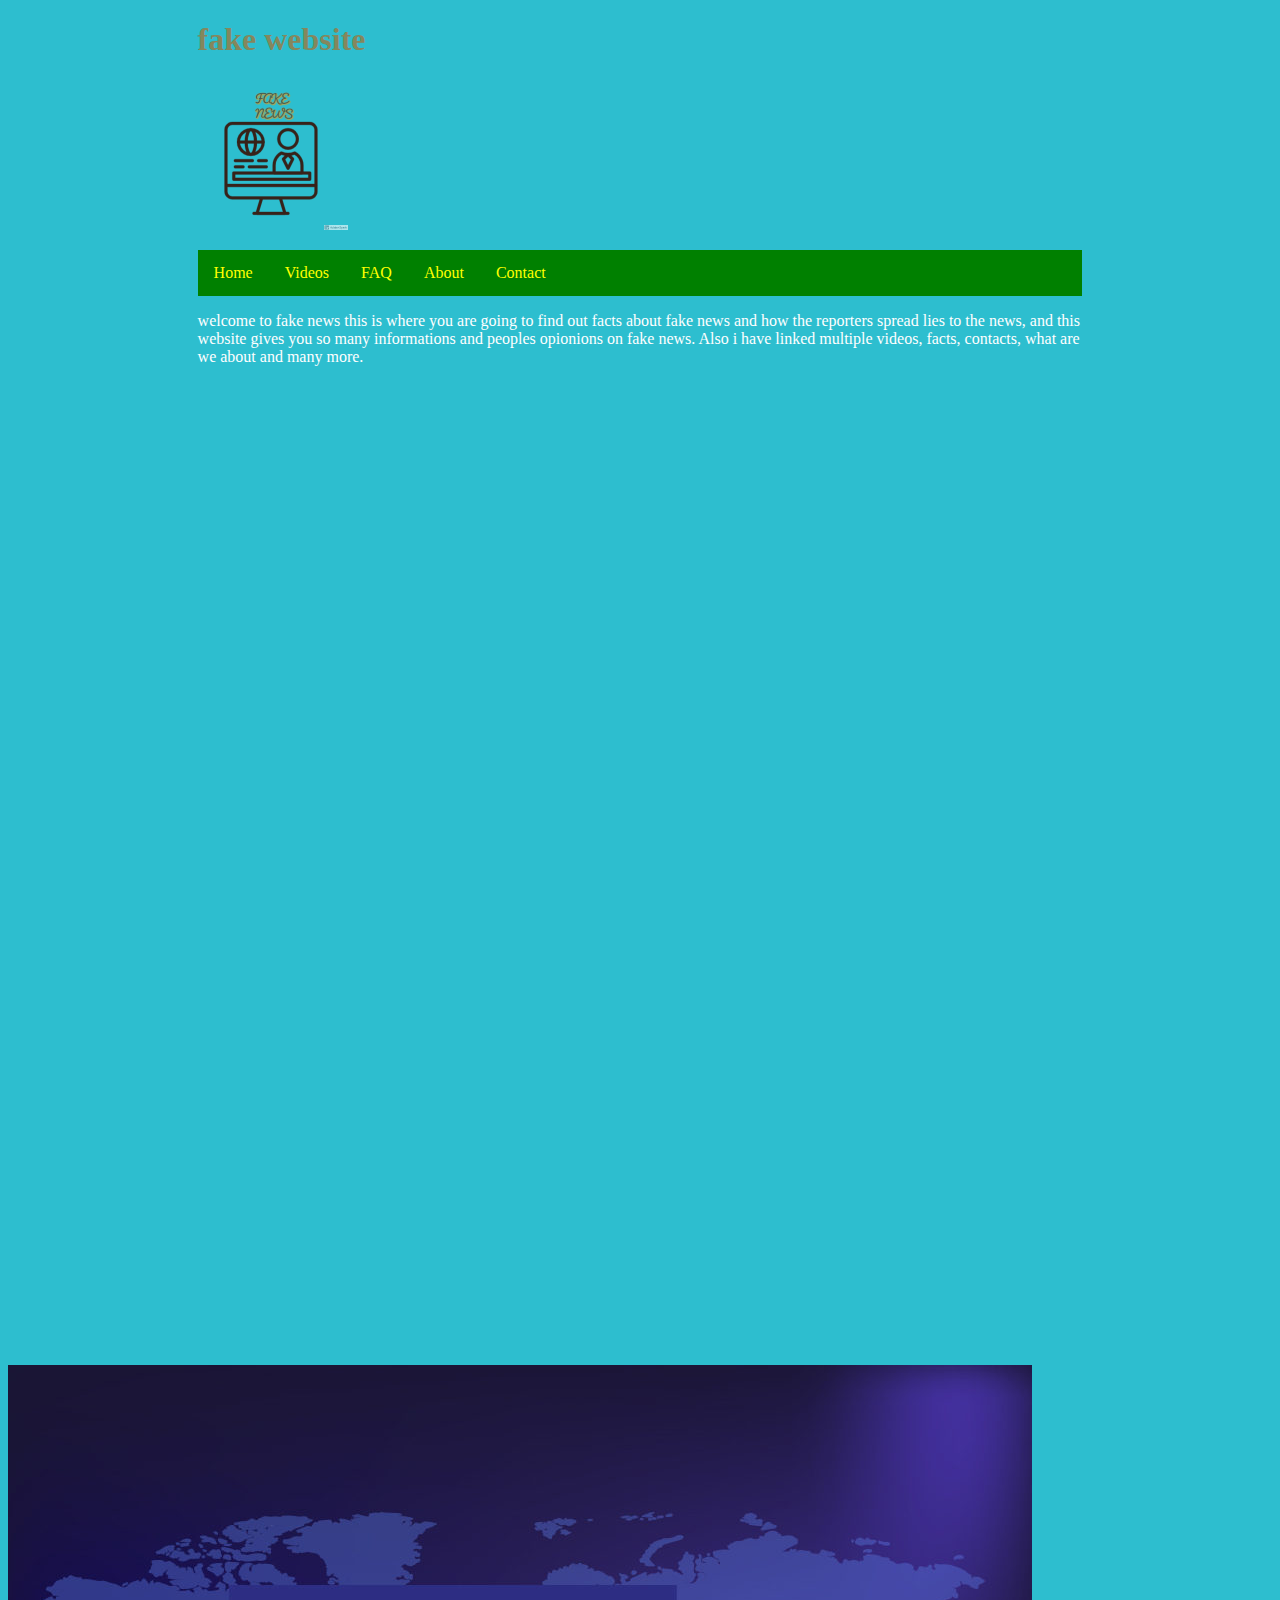
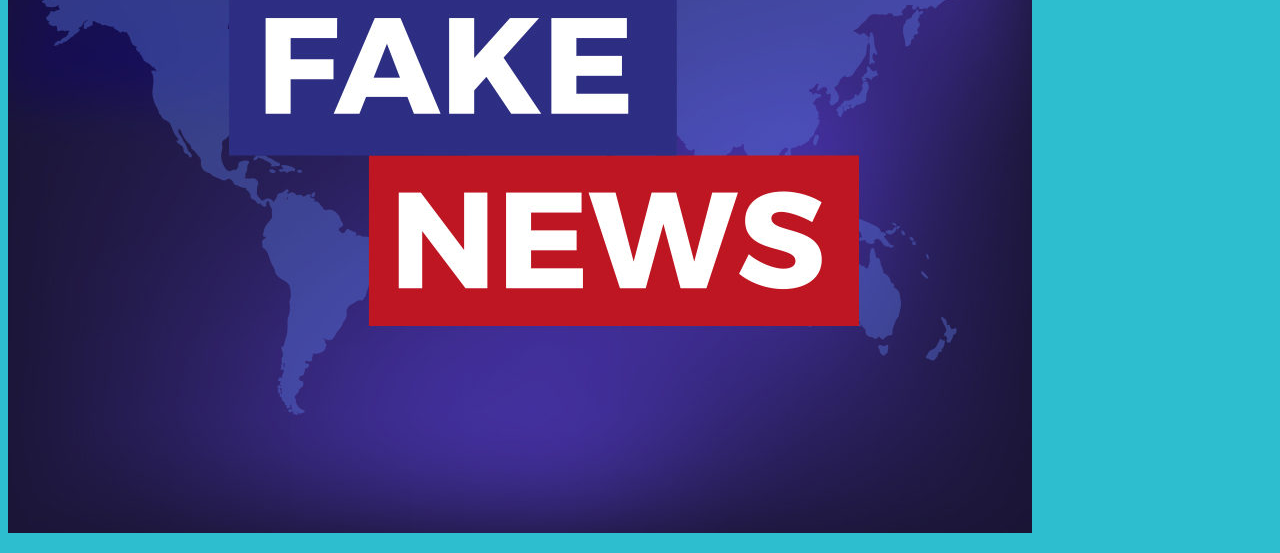
<file: index.html>
<!doctype html> 

<html> 

<head> 

<meta charset="utf-8"> 

<title>Welcome to Fake News | Homepage | Fake News, Trump, Deep Fakes</title>
<link rel="stylesheet" type="text/css" href="css/style.css">  

</head> 

 

<body> 
<div id="wrapper">

<header>
<h1>fake website </h1>
<p><img src="images/fake-news.png" alt="fake news logo " /> </p>
</header>
 



 

 

 

 



<nav> 

<ul> 

<li><a href="index.html">Home</a></li> 

<li><a href="videos.html">Videos</a></li> 

<li><a href="faq.html">FAQ</a></li> 

<li><a href="about.html">About</a></li> 

<li><a href="contact.html">Contact</a></li> 

</ul> 

</nav> 
<main> 

<p> welcome to fake news this is where you are going to find out facts about fake news and how the reporters spread lies to the news, and this website gives you so many informations and peoples opionions on fake news. Also i have linked multiple videos, facts, contacts, what are we about and many more.

 

<section> 

<div class="container"> 

  <div class="box1"><iframe width="560" height="315" src="https://www.youtube.com/embed/IySmJ1-q2do" title="YouTube video player" frameborder="0" allow="accelerometer; autoplay; clipboard-write; encrypted-media; gyroscope; picture-in-picture" allowfullscreen></iframe></div> 

  <div class="box2"><iframe width="560" height="315" src="https://www.youtube.com/embed/UfTUdOtRrwo" title="YouTube video player" frameborder="0" allow="accelerometer; autoplay; clipboard-write; encrypted-media; gyroscope; picture-in-picture" allowfullscreen=""></iframe></div>
</div> 

  <div class="box3"><iframe width="560" height="315" src="https://www.youtube.com/embed/cSKGa_7XJkg" title="YouTube video player" frameborder="0" allow="accelerometer; autoplay; clipboard-write; encrypted-media; gyroscope; picture-in-picture" allowfullscreen=""></iframe></div> 


  
</div> 

</section> 

 

</main> 
 
<p><img src="images/fake-news-1024x768.jpg" alt="fake news logo "> </p>

 

<footer> 

 

</footer> 
 

 

 

</div> <!--end of wrapper--> 

</body> 

 

</html>
</file>
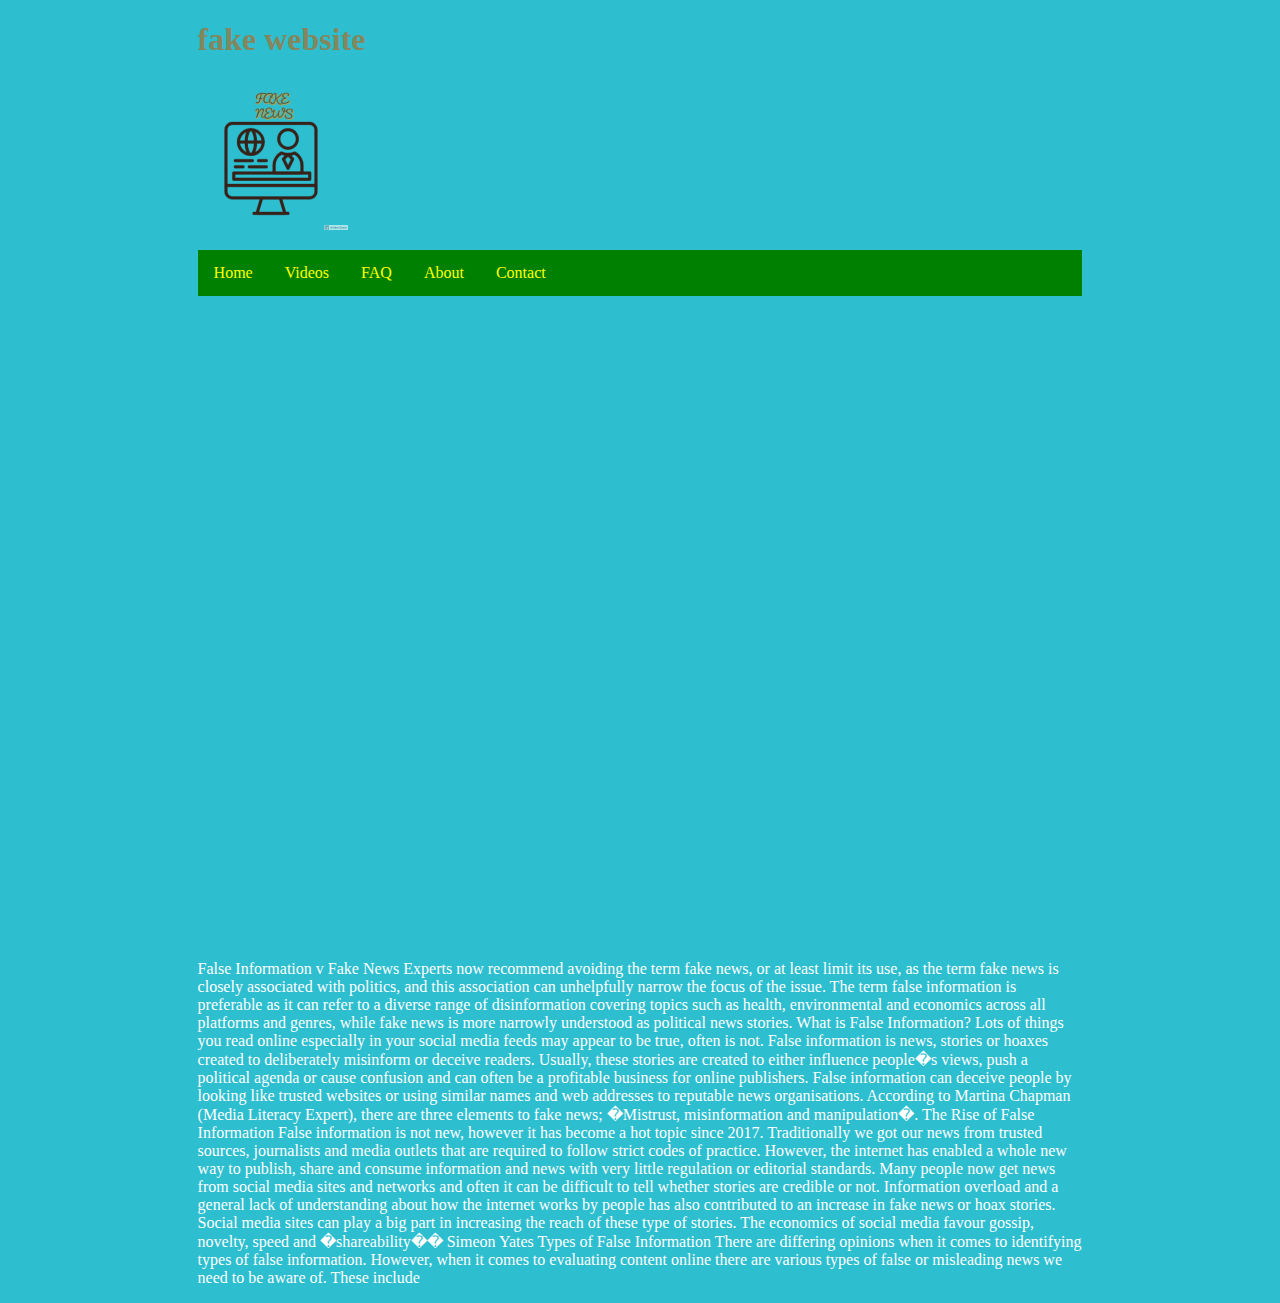
<file: about.html>
<!doctype html> 

<html> 

<head> 

<meta charset="utf-8"> 

<title>Welcome to Fake News | Homepage | Fake News, Trump, Deep Fakes</title>
<link rel="stylesheet" type="text/css" href="css/style.css">  

</head> 

 

<body> 
<div id="wrapper">

<header>
<h1>fake website </h1>
<p><img src="images/fake-news.png" alt="fake news logo " /> </p>
</header>
 



 

 

 

 



<nav> 

<ul> 

<li><a href="index.html">Home</a></li> 

<li><a href="videos.html">Videos</a></li> 

<li><a href="faq.html">FAQ</a></li> 

<li><a href="about.html">About</a></li> 

<li><a href="contact.html">Contact</a></li> 

</ul> 

</nav> 
<main> 


 

<section> 

<div class="container"> 

  <div class="box1"><iframe width="560" height="315" src="https://www.youtube.com/embed/IySmJ1-q2do" title="YouTube video player" frameborder="0" allow="accelerometer; autoplay; clipboard-write; encrypted-media; gyroscope; picture-in-picture" allowfullscreen></iframe></div> 

  <div class="box2"><iframe width="560" height="315" src="https://www.youtube.com/embed/UfTUdOtRrwo" title="YouTube video player" frameborder="0" allow="accelerometer; autoplay; clipboard-write; encrypted-media; gyroscope; picture-in-picture" allowfullscreen></iframe></div> 


</div> 


</section> 

<p> False Information v Fake News
Experts now recommend avoiding the term fake news, or at least limit its use, as the term fake news is closely associated with politics, and this association can unhelpfully narrow the focus of the issue. The term false information is preferable as it can refer to a diverse range of disinformation covering topics such as health, environmental and economics across all platforms and genres, while fake news is more narrowly understood as political news stories.
 

What is False Information?
Lots of things you read online especially in your social media feeds may appear to be true, often is not. False information is news, stories or hoaxes created to deliberately misinform or deceive readers. Usually, these stories are created to either influence people�s views, push a political agenda or cause confusion and can often be a profitable business for online publishers. False information can deceive people by looking like trusted websites or using similar names and web addresses to reputable news organisations.

According to Martina Chapman (Media Literacy Expert), there are three elements to fake news; �Mistrust, misinformation and manipulation�.

 

The Rise of False Information
False information is not new, however it has become a hot topic since 2017. Traditionally we got our news from trusted sources, journalists and media outlets that are required to follow strict codes of practice. However, the internet has enabled a whole new way to publish, share and consume information and news with very little regulation or editorial standards.

Many people now get news from social media sites and networks and often it can be difficult to tell whether stories are credible or not. Information overload and a general lack of understanding about how the internet works by people has also contributed to an increase in fake news or hoax stories. Social media sites can play a big part in increasing the reach of these type of stories.

The economics of social media favour gossip, novelty, speed and �shareability�� Simeon Yates

 

Types of False Information
There are differing opinions when it comes to identifying types of false information. However, when it comes to evaluating content online there are various types of false or misleading news we need to be aware of. These include
 

</main> 



 


 

 

 


 

<footer> 

 

</footer> 
 

 

 

</div> <!--end of wrapper--> 

</body> 

 

</html>
</file>
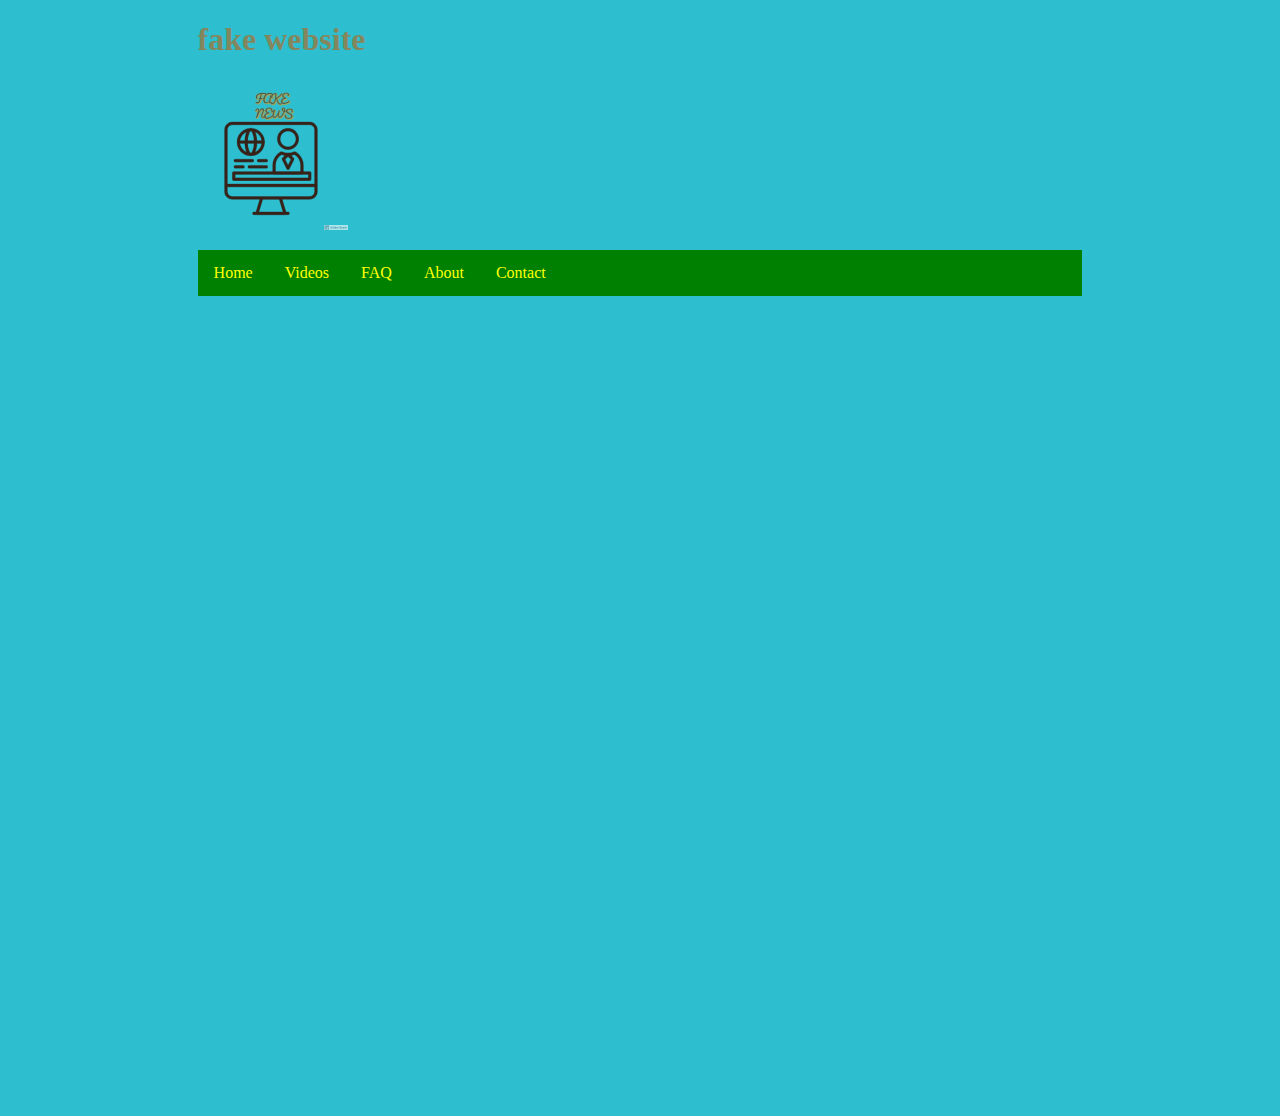
<file: contact.html>
<!doctype html> 

<html> 

<head> 

<meta charset="utf-8"> 

<title>Welcome to Fake News | Homepage | Fake News, Trump, Deep Fakes</title>
<link rel="stylesheet" type="text/css" href="css/style.css">  

</head> 

 

<body> 
<div id="wrapper">

<header>
<h1>fake website </h1>
<p><img src="images/fake-news.png" alt="fake news logo " /> </p>
</header>
 



 

 

 

 



<nav> 

<ul> 

<li><a href="index.html">Home</a></li> 

<li><a href="videos.html">Videos</a></li> 

<li><a href="faq.html">FAQ</a></li> 

<li><a href="about.html">About</a></li> 

<li><a href="contact.html">Contact</a></li> 

</ul> 

</nav> 
<main> 

 



 

</main> 

<iframe src="https://docs.google.com/forms/d/e/1FAIpQLSfw2GCS4pTv-APDsel-SI3sk1fP20PJfBIr7ahpoQ_9FrxyxQ/viewform?embedded=true" width="640" height="808" frameborder="0" marginheight="0" marginwidth="0">Loading�</iframe>


 


 

 

 


 

<footer> 

 

</footer> 
 

 

 

</div> <!--end of wrapper--> 

</body> 

 

</html>
</file>
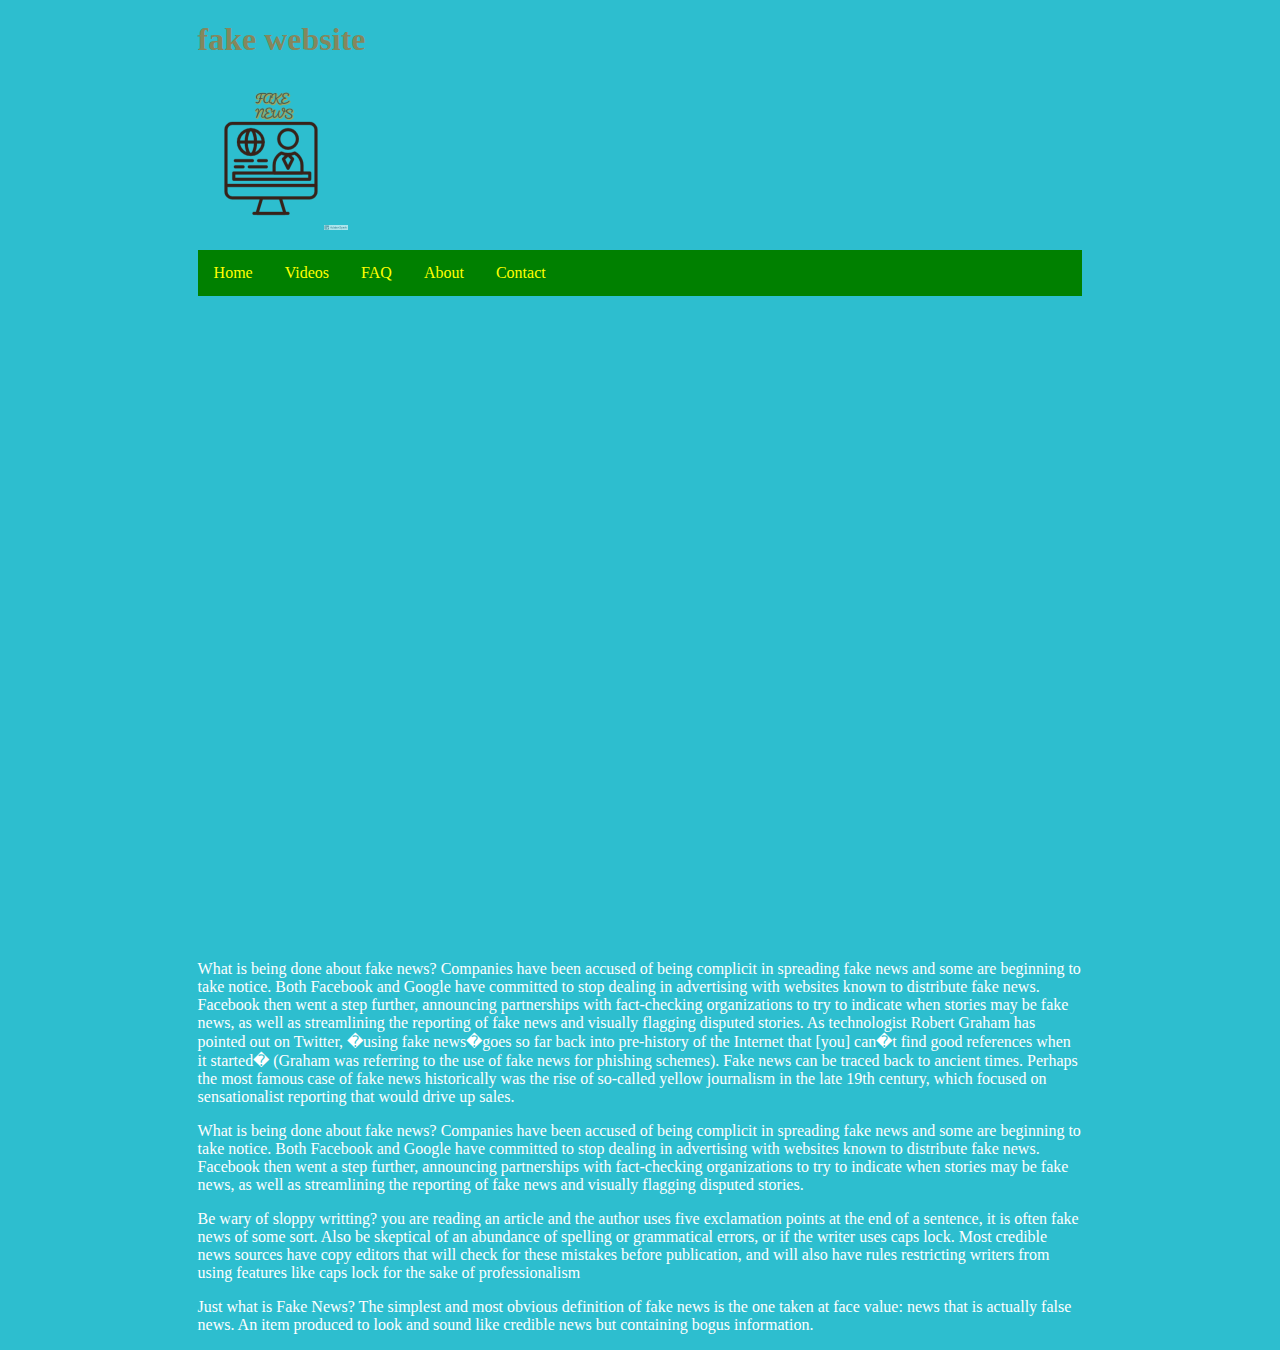
<file: faq.html>
<!doctype html> 

<html> 

<head> 

<meta charset="utf-8"> 

<title>Welcome to Fake News | Homepage | Fake News, Trump, Deep Fakes</title>
<link rel="stylesheet" type="text/css" href="css/style.css">  

</head> 

 

<body> 
<div id="wrapper">

<header>
<h1>fake website </h1>
<p><img src="images/fake-news.png" alt="fake news logo " /> </p>
</header>
 



 

 

 

 



<nav> 



<ul> 

<li><a href="index.html">Home</a></li> 

<li><a href="videos.html">Videos</a></li> 

<li><a href="faq.html">FAQ</a></li> 

<li><a href="about.html">About</a></li> 

<li><a href="contact.html">Contact</a></li> 

</ul> 

</nav> 
<main> 


 

<section> 

<div class="container"> 

  <div class="box1"><iframe width="560" height="315" src="https://www.youtube.com/embed/IySmJ1-q2do" title="YouTube video player" frameborder="0" allow="accelerometer; autoplay; clipboard-write; encrypted-media; gyroscope; picture-in-picture" allowfullscreen></iframe></div> 

  <div class="box2"><iframe width="560" height="315" src="https://www.youtube.com/embed/UfTUdOtRrwo" title="YouTube video player" frameborder="0" allow="accelerometer; autoplay; clipboard-write; encrypted-media; gyroscope; picture-in-picture" allowfullscreen></iframe></div> 

</div> 

</section> 
<p> What is being done about fake news?
Companies have been accused of being complicit in spreading fake news and some are beginning to take notice. Both Facebook and Google have committed to stop dealing in advertising with websites known to distribute fake news. Facebook then went a step further, announcing partnerships with fact-checking organizations to try to indicate when stories may be fake news, as well as streamlining the reporting of fake news and visually flagging disputed stories.


As technologist Robert Graham has pointed out on Twitter, �using fake news�goes so far back into pre-history of the Internet that [you] can�t find good references when it started� (Graham was referring to the use of fake news for phishing schemes). Fake news can be traced back to ancient times. Perhaps the most famous case of fake news historically was the rise of so-called yellow journalism in the late 19th century, which focused on sensationalist reporting that would drive up sales.

<p>What is being done about fake news?

Companies have been accused of being complicit in spreading fake news and some are beginning to take notice. Both Facebook and Google have committed to stop dealing in advertising with websites known to distribute fake news. Facebook then went a step further, announcing partnerships with fact-checking organizations to try to indicate when stories may be fake news, as well as streamlining the reporting of fake news and visually flagging disputed stories.

 <p> Be wary of sloppy writting?
 you are reading an article and the author uses five exclamation points at the end of a sentence, it is often fake news of some sort. Also be skeptical of an abundance of spelling or grammatical errors, or if the writer uses caps lock.
Most credible news sources have copy editors that will check for these mistakes before publication, and will also have rules restricting writers from using features like caps lock for the sake of professionalism

<p>  Just what is Fake News?
 The simplest and most obvious definition of fake news is the one taken at face value: news that is actually false news. An item produced to look and sound like credible news but containing bogus information.







</main> 

 


 

 

 


 

<footer> 

 

</footer> 
 

 

 

</div> <!--end of wrapper--> 

</body> 

 

</html>
</file>
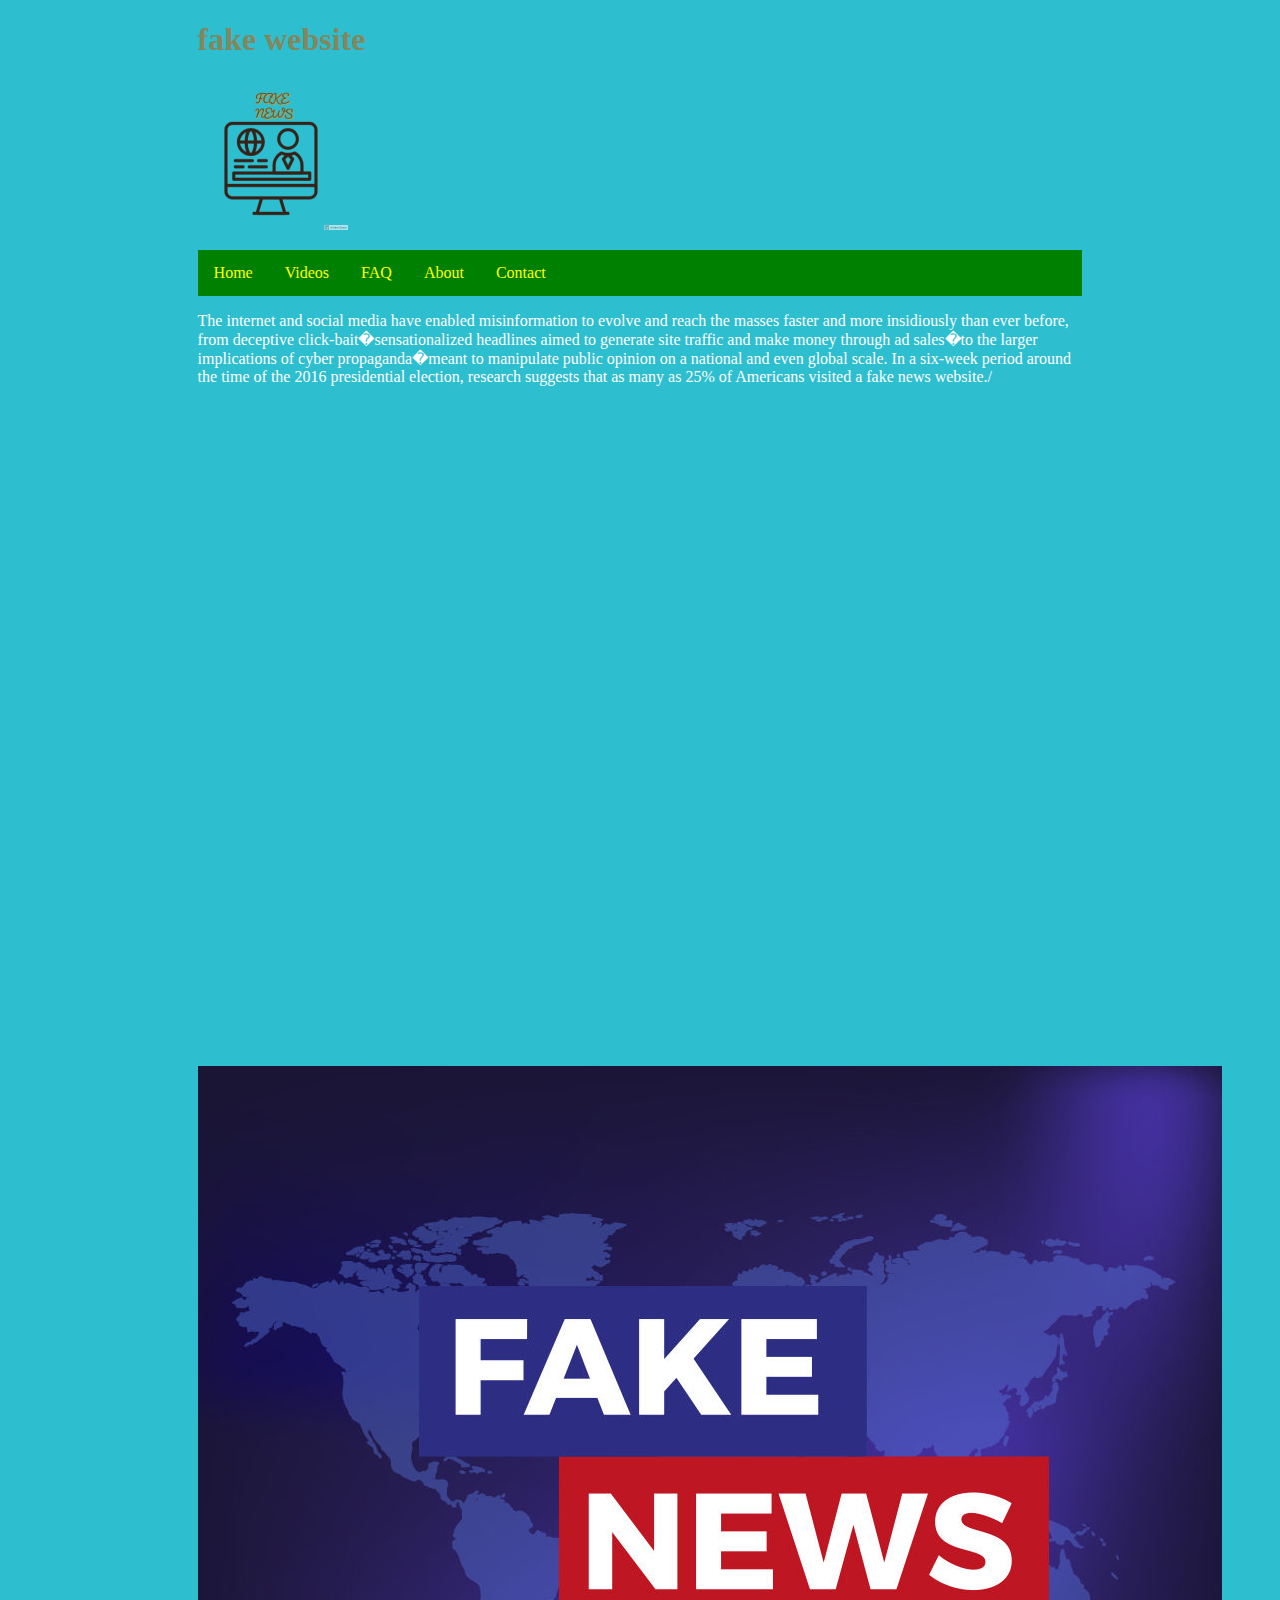
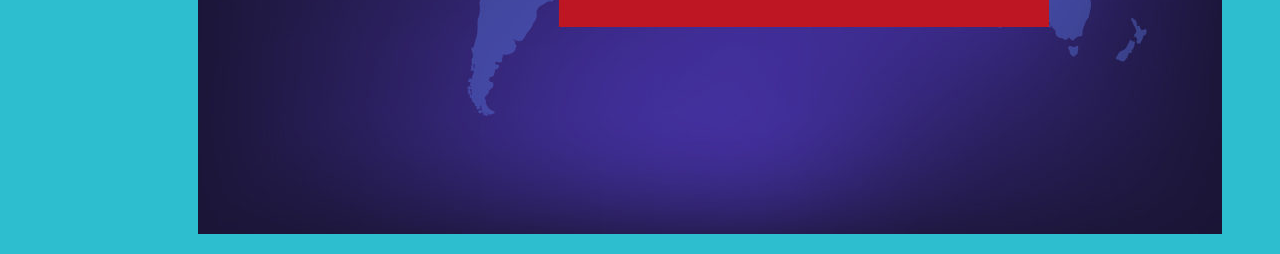
<file: videos.html>
<!doctype html> 

<html> 

<head> 

<meta charset="utf-8"> 

<title>Welcome to Fake News | Homepage | Fake News, Trump, Deep Fakes</title>
<link rel="stylesheet" type="text/css" href="css/style.css">  

</head> 

 

<body> 
<div id="wrapper">

<header>
<h1>fake website </h1>
<p><img src="images/fake-news.png" alt="fake news logo " /> </p>
</header>
 



 

 

 

 



<nav> 

<ul> 

<li><a href="index.html">Home</a></li> 

<li><a href="videos.html">Videos</a></li> 

<li><a href="faq.html">FAQ</a></li> 

<li><a href="about.html">About</a></li> 

<li><a href="contact.html">Contact</a></li> 

</ul> 

</nav> 


<main> 
<p> The internet and social media have enabled misinformation to evolve and reach the masses faster and more insidiously than ever before, from deceptive click-bait�sensationalized headlines aimed to generate site traffic and make money through ad sales�to the larger implications of cyber propaganda�meant to manipulate public opinion on a national and even global scale. In a six-week period around the time of the 2016 presidential election, research suggests that as many as 25% of Americans visited a fake news website./

<section> 

<div class="container"> 

 <div class="box1"><iframe width="560" height="315" src="https://www.youtube.com/embed/IySmJ1-q2do" title="YouTube video player" frameborder="0" allow="accelerometer; autoplay; clipboard-write; encrypted-media; gyroscope; picture-in-picture" allowfullscreen=></iframe></div> 

  <div class="box2"><iframe width="560" height="315" src="https://www.youtube.com/embed/UfTUdOtRrwo" title="YouTube video player" frameborder="0" allow="accelerometer; autoplay; clipboard-write; encrypted-media; gyroscope; picture-in-picture" allowfullscreen=></iframe></div>

  <div class="box4"><iframe width="560" height="315" src="https://www.youtube.com/embed/V4o0B6IDo50" title="YouTube video player" frameborder="0" allow="accelerometer; autoplay; clipboard-write; encrypted-media; gyroscope; picture-in-picture" allowfullscreen></iframe></div> 

  <div class="box5"><iframe width="560" height="315" src="https://www.youtube.com/embed/cSKGa_7XJkg" title="YouTube video player" frameborder="0" allow="accelerometer; autoplay; clipboard-write; encrypted-media; gyroscope; picture-in-picture" allowfullscreen></iframe></div> 






</section> 

 

</main> 
 


 

</footer> 
 <p><img src="images/fake-news-1024x768.jpg" alt="fake news logo " /> </p>


 

 

</div> <!--end of wrapper--> 


</body> 

 

</html>
</file>
<file: css/style.css>
body  {background-color:#2dbecf; 

color:#ffff; 

 

} 
h1 {color:#84875d;} 

 

#wrapper { 
width:70%; 
margin:auto; 
} 

nav ul  {
  list-style-type: none;
  margin: 0;
  padding: 0;
  overflow: hidden;
  background-color: green;
}

nav ul li {
  float: left;
}

nav ul li a {
  display: block;
  color: yellow;
  text-align: center;
  padding: 14px 16px;
  text-decoration: none;
}

/* Change the link color to #111 (black) on hover */
nav ul li a:hover {
  background-color: 111;
} 



 

.container { 

  display: grid; 

  grid-template-columns: 1fr 1fr 1fr; 

  grid-template-rows: 1fr 1fr; 

  gap: 10px 0px; 

  grid-auto-flow: row; 

} 

 

.box1 { grid-area: 1 / 1 / 2 / 2; } 

 

.box2 { grid-area: 1 / 2 / 2 / 4; } 

 

.box3 { grid-area: 1 / 3 / 2 / 4; } 

 

.box4 { grid-area: 2 / 1 / 3 / 2; } 

 

.box5 { grid-area: 2 / 2 / 3 / 3; } 

 

.box6 { grid-area: 2 / 3 / 3 / 4; }
</file>
